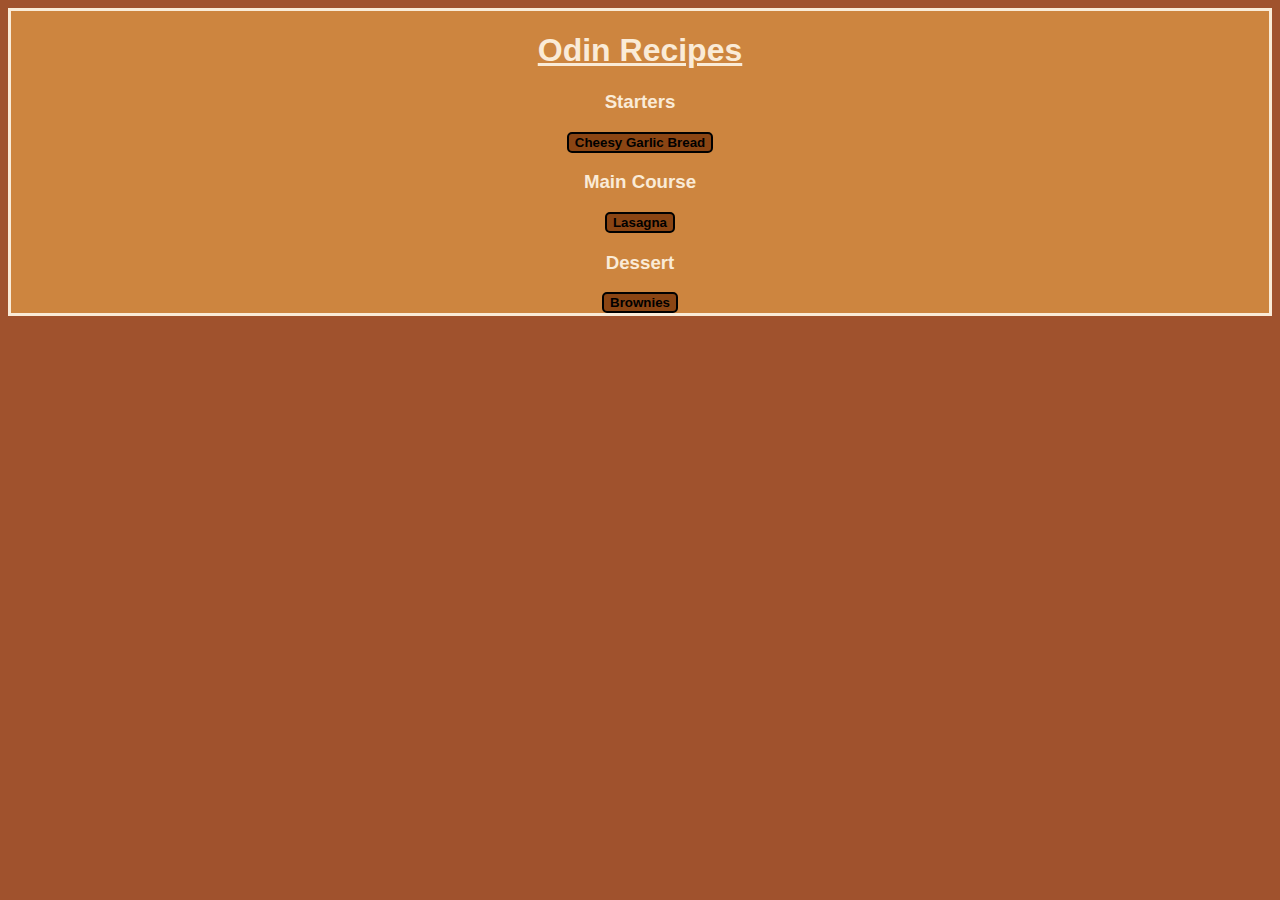
<file: index.html>
<!DOCTYPE html>

<html lang="en">
    <head>
        <!-- Tells the browser which character encoding to use. In this case, UTF-8 --><meta charset="UTF-8"> 
        <!-- The name that appears in the tab bar of the page --><title>Odin Recipes Project</title>
        <!-- Links the current page to a stylesheet
             which is located in the same file and is labeled 'style.css' --><link rel="stylesheet" href="style.css">
    </head>

    <body>
    <div class="hp">
            <!-- Creates a text at the top of the page that says 'Odin Recipes' --><h1 class="main">Odin Recipes</h1>
            <div class="menu">
                <!-- Creates a smaller text, labeled as 'Starters' --><h3>Starters</h3>
                <!-- Creates a button labeled 'Cheesy Garlic Bread' that takes
                     the user to the link when clicked --><a href="recipes/garlic-bread.html"><button>Cheesy Garlic Bread</button></a>
                <h3>Main Course</h3>
                <a href="recipes/lasagna.html"><button>Lasagna</button></a>
                <h3>Dessert</h3>
                <a href="recipes/brownies.html"><button>Brownies</button></a>  
            </div>  
     </div>        
    </body>
</html>
</file>
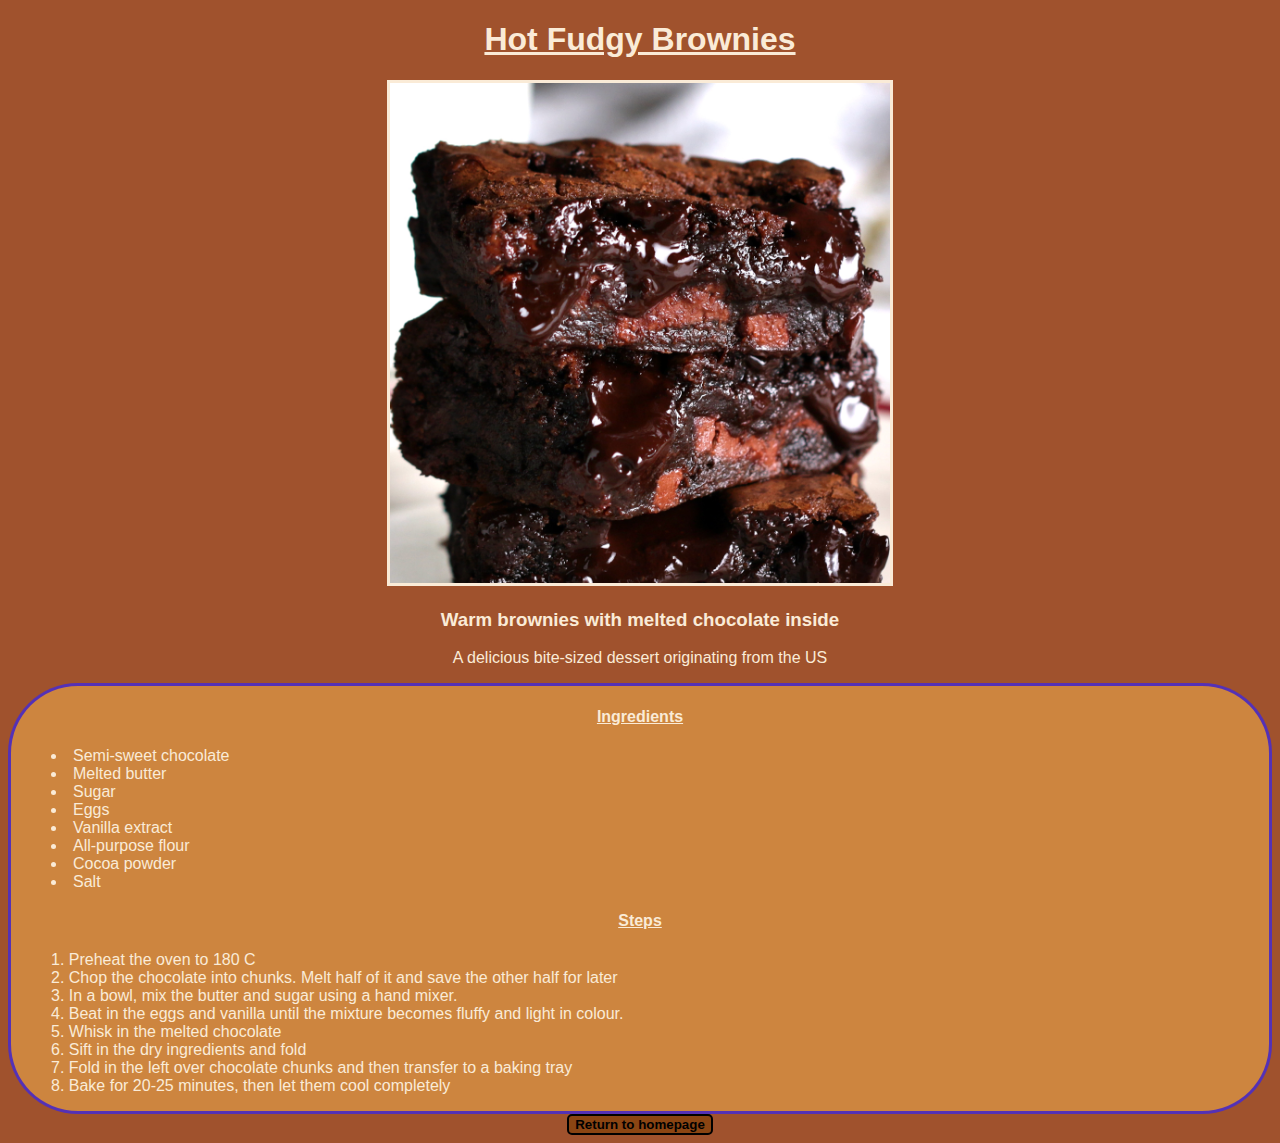
<file: recipes/brownies.html>
<!DOCTYPE html>

<html lang="en">
    <head>
        <meta charset="UTF-8">
        <title>Brownie recipe</title>
        <link rel="stylesheet" href="../style.css">
    </head>

    <body>
        <h1 class="titles">Hot Fudgy Brownies</h1>
        <img class="pic" src="../img/brownies.jpg" alt="Hot Fudgy Brownies">
        <h3>Warm brownies with melted chocolate inside</h3>
        <p>A delicious bite-sized dessert originating from the US</p>
        <div class="all">
            <h4>Ingredients</h4>
            <div class="ing">
                <ul>
                    <li>Semi-sweet chocolate</li>
                    <li>Melted butter</li>
                    <li>Sugar</li>
                    <li>Eggs</li>
                    <li>Vanilla extract</li>
                    <li>All-purpose flour</li>
                    <li>Cocoa powder</li>
                    <li>Salt</li>
                </ul>
            </div>
            <h4>Steps</h4>
            <div class="steps">
                <ol>
                    <li>Preheat the oven to 180 C</li>
                    <li>Chop the chocolate into chunks. Melt half of it and save the other half for later</li>
                    <li>In a bowl, mix the butter and sugar using a hand mixer.</li>
                    <li>Beat in the eggs and vanilla until the mixture becomes fluffy and light in colour.</li>
                    <li>Whisk in the melted chocolate</li>
                    <li>Sift in the dry ingredients and fold</li>
                    <li>Fold in the left over chocolate chunks and then transfer to a baking tray</li>
                    <li>Bake for 20-25 minutes, then let them cool completely</li>
                </ol>
            </div>
        </div>
        <a href="../index.html"><button>Return to homepage</button></a>
    </body>
</html>
</file>
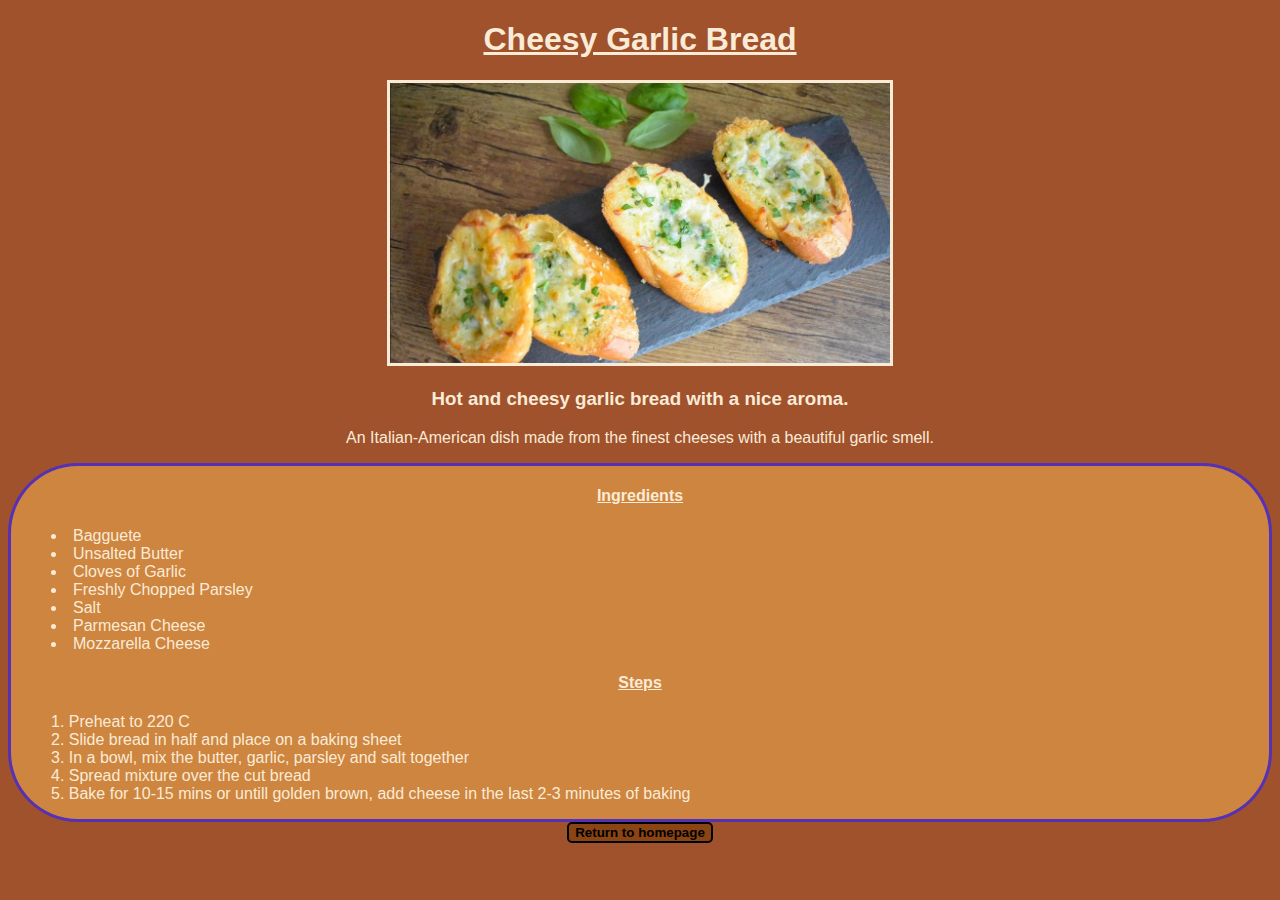
<file: recipes/garlic-bread.html>
<!DOCTYPE html>

<html lang="en">
    <head>
        <meta charset="UTF-8">
        <title>Garlic Bread Recipe</title>
        <link rel="stylesheet" href="../style.css">
    </head>

    <body>
        <h1 class="titles">Cheesy Garlic Bread</h1>
        <img class="pic" src="../img/garlic-2Bbread.jpg" alt="Cheesy Garlic Bread">
        <h3>Hot and cheesy garlic bread with a nice aroma.</h3>
        <p>An Italian-American dish made from the finest cheeses with a beautiful garlic smell.</p>
        <div class="all">
            <h4>Ingredients</h4>
            <div class="ing">
                <ul>
                    <li>Bagguete</li>
                    <li>Unsalted Butter</li>
                    <li>Cloves of Garlic</li>
                    <li>Freshly Chopped Parsley</li>
                    <li>Salt</li>
                    <li>Parmesan Cheese</li>
                    <li>Mozzarella Cheese</li>
                </ul>
            </div>
            <h4>Steps</h4>
            <div class="steps">
                <ol>
                    <li>Preheat to 220 C</li>
                    <li>Slide bread in half and place on a baking sheet</li>
                    <li>In a bowl, mix the butter, garlic, parsley and salt together</li>
                    <li>Spread mixture over the cut bread</li>
                    <li>Bake for 10-15 mins or untill golden brown, add cheese in the last 2-3 minutes of baking</li>
                </ol>
            </div>   
        </div> 
        <a href="../index.html"><button>Return to homepage</button></a>
    </body>
</html>
</file>
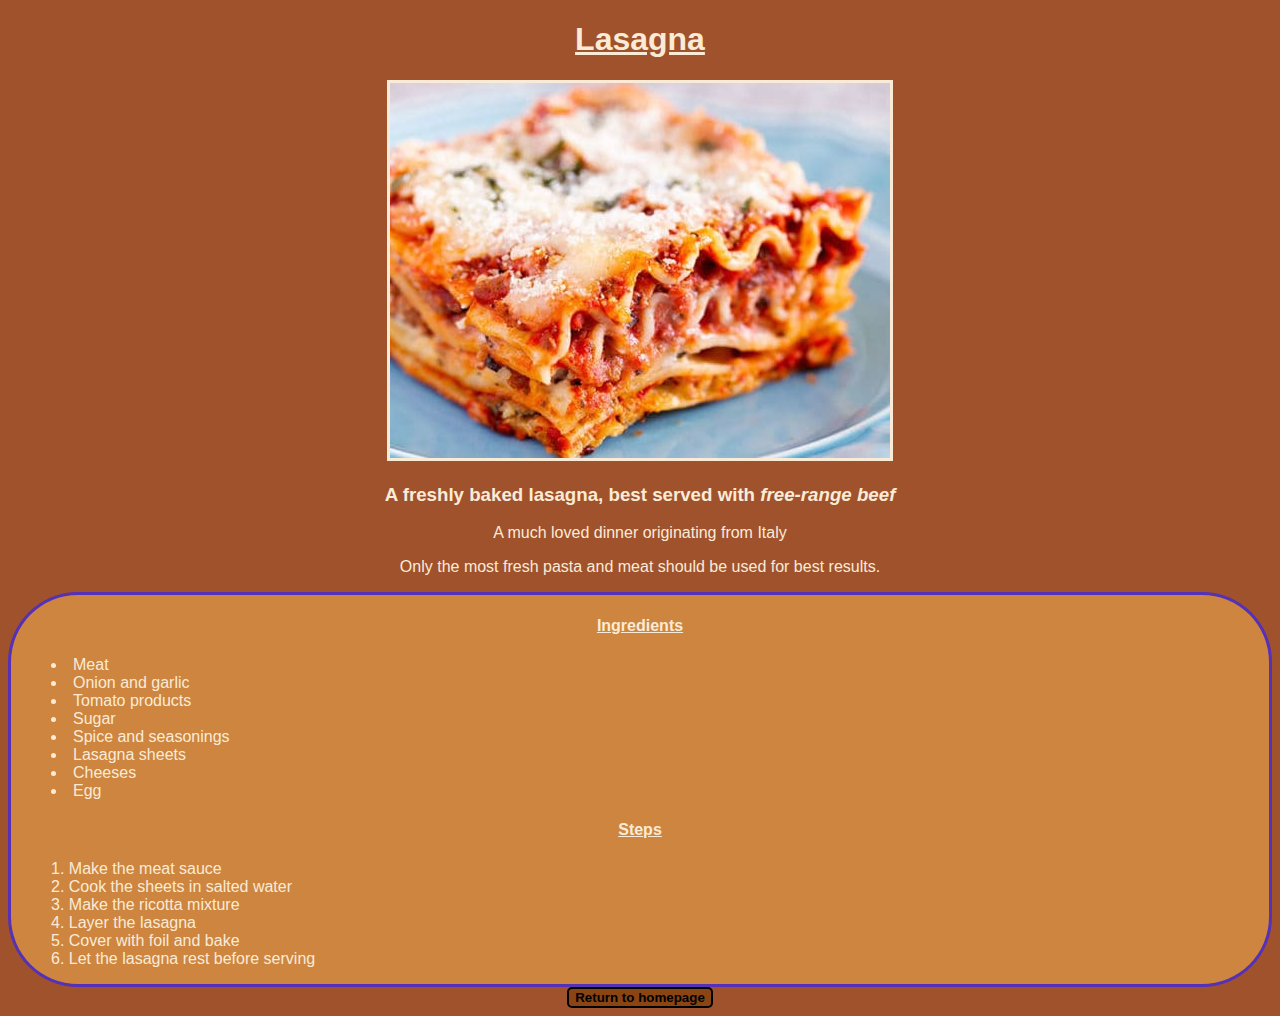
<file: recipes/lasagna.html>
<!DOCTYPE html>
        
<html lang="en">
    <head>
        <meta charset="UTF-8">
        <title>Lasagna recipe</title>
        <link rel="stylesheet" href="../style.css">
    </head>

    <body>
        <h1 class="titles">Lasagna</h1>
        <img class="pic" src="../img/lasagna.jpg" alt="Freshly baked lasagna">
        <h3>A freshly baked lasagna, best served with <em>free-range beef</em></h3>
        <p>A much loved dinner originating from Italy</p>
        <p>Only the most fresh pasta and meat should be used for best results.</p>
        <div class="all">
            <h4>Ingredients</h4>
            <div class="ing">
                <ul>
                    <li>Meat</li>
                    <li>Onion and garlic</li>
                    <li>Tomato products</li>
                    <li>Sugar</li>
                    <li>Spice and seasonings</li>
                    <li>Lasagna sheets</li>
                    <li>Cheeses</li>
                    <li>Egg</li>
                </ul>
            </div>
            <h4>Steps</h4>
            <div class="steps">
                <ol>
                    <li>Make the meat sauce</li>
                    <li>Cook the sheets in salted water</li>
                    <li>Make the ricotta mixture</li>
                    <li>Layer the lasagna</li>
                    <li>Cover with foil and bake</li>
                    <li>Let the lasagna rest before serving</li>
                </ol>
            </div>
        </div>
        <a href="../index.html"><button>Return to homepage</button></a>
    </body>
</html>
</file>
<file: style.css>
body {
    background-color: sienna;
    font-family: Arial, Helvetica, sans-serif;
    text-align: center;
    color: antiquewhite;
}

button {
    font-weight: 700;
    background-color: saddlebrown;
    border-style: solid;
    border-color: black;
    border-radius: 5px;

}

.main {
    text-decoration: underline;
}

.titles {
    text-decoration: underline;
}

.pic {
    border-style: solid;
    border-color: antiquewhite;
    border-width: 3px;
    height: auto;
    width: 500px;
}

.all {
    border-style: solid;
    border-color: rgba(22, 6, 245, 0.658);
    background-color: peru;
    border-radius: 70px;
}

.ing,
.steps {
    list-style-position: inside;
    text-align: left;
}

h4 {
    text-decoration: underline;
    font-weight: 700;
}

.hp {
    border-style: solid;
    border-color: antiquewhite;
    background-color: peru;
}
</file>
